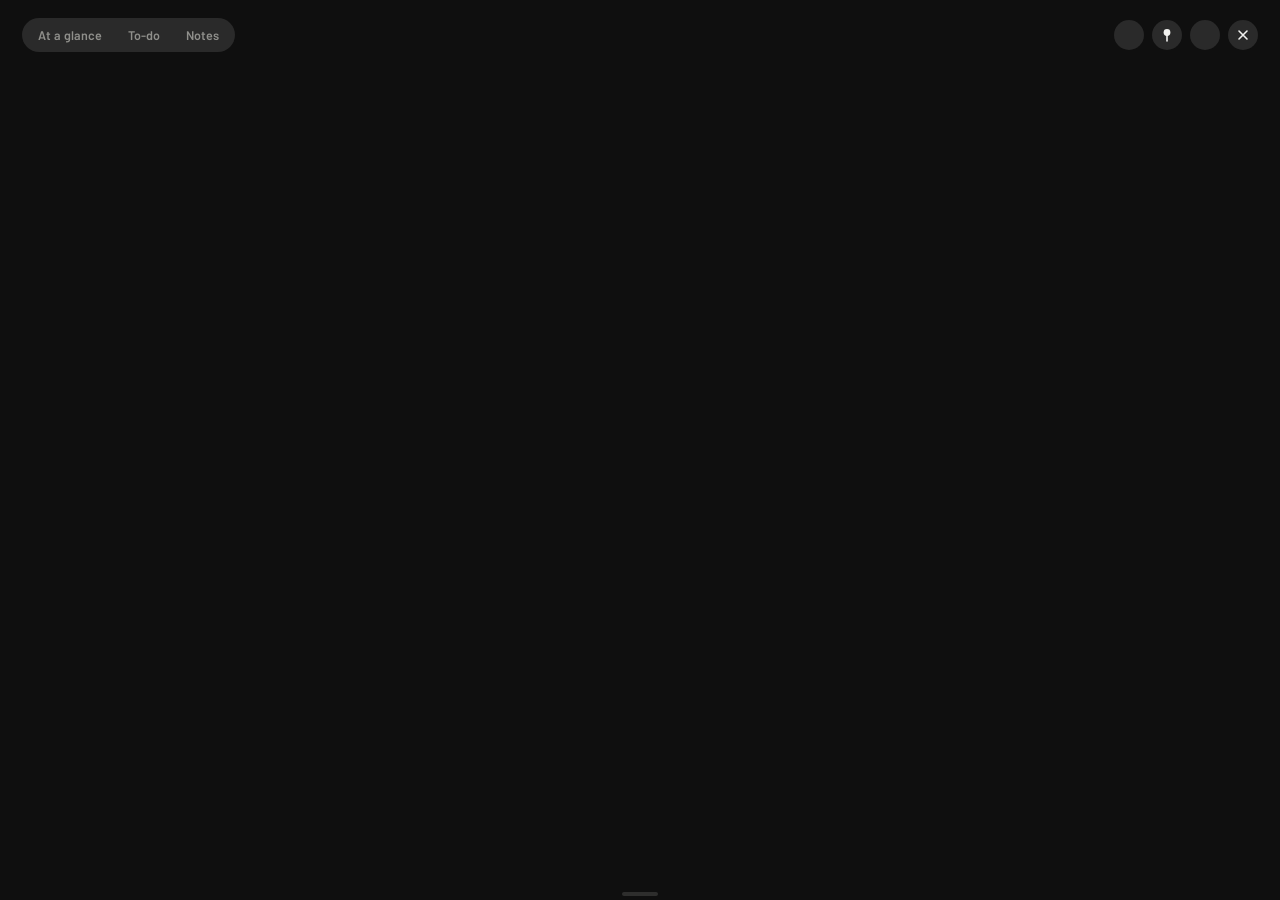
<file: ui/index.html>
<!doctype html>
<html lang="en" class="dark">
<head>
<meta charset="utf-8">
<meta name="viewport" content="width=device-width, initial-scale=1">
<title>DeskTodo</title>
<link rel="stylesheet" href="styles.css">
</head>
<body>
<div class="shell">
  <header class="topbar pywebview-drag-region">
    <nav class="seg tabs" id="tabs">
      <span class="pill"></span>
      <button data-tab="glance">At a glance</button>
      <button data-tab="todo">To-do</button>
      <button data-tab="notes">Notes</button>
    </nav>
    <div class="drag pywebview-drag-region"></div>
    <button class="round" id="settings" title="Settings"></button>
    <button class="round" id="pin" title="Keep on top (Ctrl+T)">
      <svg viewBox="0 0 14 14"><circle cx="7" cy="4.5" r="3.4" fill="currentColor"/><path d="M7 7.5v5.5" stroke="currentColor" stroke-width="1.6" stroke-linecap="round"/></svg>
    </button>
    <button class="round" id="theme" title="Light / dark"></button>
    <button class="round" id="close" title="Close">
      <svg viewBox="0 0 14 14"><path d="M3 3l8 8M11 3l-8 8" stroke="currentColor" stroke-width="1.6" stroke-linecap="round"/></svg>
    </button>
  </header>
  <main class="views" id="views"></main>
</div>
<div class="grip" id="grip"><svg viewBox="0 0 16 16"><path d="M15 5L5 15M15 9l-6 6M15 13l-2 2" stroke="currentColor" stroke-width="1.2"/></svg></div>
<script src="app.js"></script>
</body>
</html>
</file>
<file: ui/styles.css>
/* DeskTodo - design tokens + components. Rivian-inspired: light/dark grey surfaces, one orange accent. */

@font-face { font-family: "Barlow"; src: url("fonts/Barlow-Light.ttf"); font-weight: 300; }
@font-face { font-family: "Barlow"; src: url("fonts/Barlow-Regular.ttf"); font-weight: 400; }
@font-face { font-family: "Barlow"; src: url("fonts/Barlow-SemiBold.ttf"); font-weight: 600; }
@font-face { font-family: "Barlow"; src: url("fonts/Barlow-Bold.ttf"); font-weight: 700; }
@font-face { font-family: "Barlow"; src: url("fonts/Barlow-ExtraBold.ttf"); font-weight: 800; }
@font-face { font-family: "Space Grotesk"; src: url("fonts/SpaceGrotesk-Medium.ttf"); font-weight: 500; }

:root {
  --bg: #e8e8e6; --card: #f6f6f4; --text: #1b1b1b; --muted: #7a7a77; --faint: #b3b3b0;
  --line: #d8d8d5; --chip: #dcdcd9; --seg-on: #1b1b1b; --seg-on-fg: #f6f6f4;
  --accent: #f26b1d; --on-accent: #ffffff;
  --accent-text: color-mix(in srgb, var(--accent) var(--accent-shade, 86%), #000);
  --on-accent-muted: color-mix(in srgb, var(--on-accent) 76%, var(--accent));
  --clock-hand: #1b1b1b; --clock-mark: #3a3a38;
  --tile-dark: #2b2b2b; --on-dark: #f2f2f0; --on-dark-muted: #9d9d99;
  --shade-to: #000000; --shade-step: 3.5%;
  --pad: 22px; --gap: 10px; --radius: 20px; --card-pad: 18px;
  --ease: cubic-bezier(.22, .8, .24, 1);
  color-scheme: light;
}
:root.dark {
  --bg: #0f0f0f; --card: #1c1c1c; --text: #f1f1ef; --muted: #8f8f8b; --faint: #555553;
  --line: #2a2a2a; --chip: #2a2a2a; --seg-on: #e9e9e6; --seg-on-fg: #141414;
  --accent-text: color-mix(in srgb, var(--accent) var(--accent-tint, 88%), #fff);
  --clock-hand: #f1f1ef; --clock-mark: #d6d6d3;
  --tile-dark: #2e2e2e; --on-dark: #f2f2f0; --on-dark-muted: #9d9d99;
  --shade-to: #ffffff; --shade-step: 2.8%;
  color-scheme: dark;
}

* { box-sizing: border-box; }
html, body { margin: 0; height: 100%; overflow: hidden; }
body {
  background: var(--bg); color: var(--text);
  font: 400 15px/1.35 "Barlow", "Segoe UI", sans-serif;
  -webkit-font-smoothing: antialiased; user-select: none; cursor: default;
}
button { font: inherit; color: inherit; background: none; border: 0; padding: 0; cursor: pointer; }
input, [contenteditable] { font: inherit; color: inherit; user-select: text; }
input { background: transparent; border: 0; outline: 0; width: 100%; }
input::placeholder { color: var(--faint); }

/* light <-> dark crossfade (View Transitions API in WebView2) */
::view-transition-old(root), ::view-transition-new(root) { animation-duration: .5s; animation-timing-function: var(--ease); }
.theme-fallback, .theme-fallback * { transition: background-color .45s var(--ease), color .45s var(--ease), border-color .45s var(--ease), fill .45s; }

/* ---------- shell ---------- */
.shell { position: fixed; inset: 0; display: flex; flex-direction: column; }
.topbar { display: flex; align-items: center; gap: 8px; padding: 18px var(--pad) 0; flex: none; }
.topbar .drag { flex: 1; align-self: stretch; }
.views { position: relative; flex: 1; overflow: hidden; margin-top: 22px; }
.page { position: absolute; inset: 0; overflow-y: auto; overflow-x: hidden; scrollbar-width: none; will-change: transform; }
.page::-webkit-scrollbar { display: none; }
.page-inner { padding: 4px var(--pad) 28px; }
/* height-only resize handle centred on the bottom edge */
.grip { position: fixed; left: 50%; bottom: 0; width: 120px; height: 12px; margin-left: -60px; cursor: ns-resize; z-index: 5;
  display: grid; place-items: center; }
.grip::before { content: ""; width: 36px; height: 4px; border-radius: 2px; background: var(--faint); opacity: .45;
  transition: opacity .2s, width .25s var(--ease); }
.grip:hover::before { opacity: .9; width: 48px; }
.grip svg { display: none; }

/* ---------- segmented pill (tabs, 12h/24h, city) ---------- */
.seg { position: relative; display: inline-flex; padding: 3px; background: var(--chip); border-radius: 999px; flex: none; }
.seg button { position: relative; z-index: 1; padding: 0 13px; height: 26px; border-radius: 999px; font-weight: 600; font-size: 12.5px;
  color: var(--muted); transition: color .25s var(--ease); white-space: nowrap; }
.seg button.on { color: var(--seg-on-fg); }
.seg .pill { position: absolute; top: 3px; bottom: 3px; left: 0; width: 0; border-radius: 999px; background: var(--seg-on);
  transition: transform .34s var(--ease), width .34s var(--ease); }
.seg.small button { height: 22px; padding: 0 10px; font-size: 12px; }
.tabs button { height: 28px; }

.round { width: 30px; height: 30px; border-radius: 50%; background: var(--chip); display: grid; place-items: center; flex: none;
  transition: background-color .2s, transform .15s; }
.round:hover { filter: brightness(1.08); }
.round:active { transform: scale(.94); }
.round.on { background: var(--accent); color: var(--on-accent); }
.round svg { width: 14px; height: 14px; }

.btn { height: 30px; padding: 0 15px; border-radius: 999px; font-weight: 600; font-size: 12.5px; white-space: nowrap;
  background: var(--accent); color: var(--on-accent); transition: transform .15s, filter .2s; }
.btn:hover { filter: brightness(1.06); }
.btn:active { transform: scale(.96); }
.btn.ghost { background: transparent; color: var(--text); box-shadow: inset 0 0 0 1.2px var(--line); }
.more { color: var(--muted); font-weight: 800; letter-spacing: 1px; padding: 0 2px 6px; line-height: 1; }

/* ---------- cards ---------- */
.card { background: var(--card); border-radius: var(--radius); padding: var(--card-pad); margin-top: var(--gap); }
.card-title { font-weight: 600; font-size: 16px; }
.label { color: var(--muted); font-size: 12.5px; }
.row { display: flex; align-items: center; gap: 8px; }
.grow { flex: 1; min-width: 0; }
.line { height: 1px; background: var(--line); margin: 14px 0 10px; }

/* ---------- at a glance ---------- */
.glance { container-type: inline-size; }
.date { font-weight: 600; font-size: 20px; text-align: center; margin-top: 10px; }
.clock-wrap { margin: 16px 0 18px; }
.clock { font-family: "Space Grotesk", "Barlow", sans-serif; font-weight: 500; line-height: .84; letter-spacing: -.02em;
  font-variant-numeric: tabular-nums; white-space: nowrap; display: flex; flex-direction: column; align-items: center; }
.clock .hh { position: relative; }
.clock .ampm { position: absolute; left: 100%; bottom: .14em; font-family: "Barlow"; font-weight: 800; font-size: 13px;
  color: var(--muted); margin-left: 8px; letter-spacing: 0; line-height: 1; }
.is-analog .clock, .analog { display: none; }
.is-analog .analog { display: block; }

/* analog face: minimalist dial, fine marks only, slim needle hands and an accent second hand */
.analog { position: relative; width: min(100%, 290px); aspect-ratio: 1; margin: 0 auto; }
.analog svg { position: absolute; inset: 0; width: 100%; height: 100%; overflow: visible; }
.analog .ticks line { stroke: var(--clock-mark); stroke-linecap: butt; }
.analog .ticks .min { stroke-width: .6; opacity: .7; }
.analog .ticks .hr { stroke-width: .9; }
.analog .ticks .q { stroke-width: 1.1; }
.analog .hand { animation: spin linear infinite; will-change: transform; }
.analog .hand path, .analog .hand .hub { fill: var(--clock-hand); }
.analog .hand path.shade { fill: color-mix(in srgb, var(--clock-hand) 62%, #6b6b6b); }
/* depth: the hands cast a soft shadow from a light that stays put (the shadow is on the non-turning layer) */
.analog .hands { position: absolute; inset: 0; filter: drop-shadow(0 2px 1.5px rgba(0,0,0,.28)) drop-shadow(0 6px 8px rgba(0,0,0,.18)); }
:root.dark .analog .hands { filter: drop-shadow(0 2px 1.5px rgba(0,0,0,.75)) drop-shadow(0 7px 10px rgba(0,0,0,.6)); }
.analog .hands.sec { filter: drop-shadow(0 2px 1.5px rgba(0,0,0,.22)); }
:root.dark .analog .hands.sec { filter: drop-shadow(0 2px 2px rgba(0,0,0,.7)); }
.analog .hand line { stroke-linecap: round; }
.analog .hand.h { animation-duration: 43200s; }
.analog .hand.m { animation-duration: 3600s; }
.analog .hand.s { animation-duration: 60s; }
.analog .hand.s line { stroke: var(--accent-text); stroke-width: .8; }
.analog .hand.s circle { fill: var(--accent-text); }
@keyframes spin { to { transform: rotate(360deg); } }
.info .segs { display: flex; gap: 6px; flex: none; }
.is-analog [data-seg="clock"] { display: none; }
.info { display: flex; align-items: center; justify-content: space-between; gap: 8px; margin-bottom: 12px; }
.info > .label { flex: 1; min-width: 0; white-space: nowrap; overflow: hidden; text-overflow: ellipsis; }
.tiles { display: grid; grid-template-columns: 1fr 1fr; gap: var(--gap); margin-top: 12px; }
.tiles .card { margin-top: 0; min-height: 132px; cursor: pointer; transition: transform .2s var(--ease); }
.tiles .card:active { transform: scale(.98); }
.tile-orange { background: var(--accent); color: var(--on-accent); }
.tile-orange .label { color: var(--on-accent-muted); }
.tile-dark { background: var(--tile-dark); color: var(--on-dark); }
.tile-dark .label { color: var(--on-dark-muted); }
.tile-title { font-weight: 700; font-size: 17px; margin: 14px 0 3px; line-height: 1.2; }
.big-num { font-weight: 300; font-size: 44px; line-height: 1.1; margin-top: 6px; }

.temp { font-weight: 300; font-size: 64px; line-height: 1; display: flex; align-items: flex-start; }
.temp sup { font-size: 20px; font-weight: 600; color: var(--muted); margin: 8px 0 0 2px; }
.wx-icon { width: 44px; height: 44px; }
.details { display: grid; grid-template-columns: repeat(4, 1fr); gap: 6px; }
.details b { display: block; font-weight: 400; font-size: 15px; margin-top: 2px; }
.hours { display: grid; grid-template-columns: repeat(6, 1fr); text-align: center; gap: 2px; }
.hours svg { width: 32px; height: 32px; margin: 4px auto 2px; display: block; }
.hours b { font-weight: 700; font-size: 12.5px; }

/* calendar */
.cal-head { display: flex; align-items: flex-start; }
.cal-title { position: relative; overflow: hidden; min-width: 140px; height: 86px; }
.month { font-weight: 800; font-size: 54px; line-height: 1; }
.year { font-weight: 600; font-size: 20px; margin-top: 2px; }
.current .month, .current .year { color: var(--accent-text); }
.cal-nav { margin-left: auto; display: flex; align-items: center; gap: 4px; margin-top: 6px; }
.chev { width: 26px; height: 30px; color: var(--muted); font-size: 22px; line-height: 1; }
.cal-viewport { position: relative; overflow: hidden; transition: height .34s var(--ease); touch-action: pan-y; }
.cal-grid { display: grid; grid-template-columns: repeat(7, 1fr); row-gap: 2px; }
.cal-grid .wd { color: var(--muted); font-weight: 600; font-size: 11.5px; padding: 0 0 6px 8px; }
.day { height: 36px; border-radius: 11px; text-align: left; padding-left: 8px; font-weight: 600; font-size: 16px;
  transition: background-color .2s var(--ease), color .2s; margin-right: 6px; }
.day:hover { background: var(--chip); }
.day.today { color: var(--accent-text); }
.day.sel { background: var(--accent); color: var(--on-accent); }
.detail-day { color: var(--muted); font-weight: 600; font-size: 12.5px; margin-bottom: 6px; }
.ev { display: flex; gap: 10px; padding: 3px 0; }
.ev .t { width: 52px; flex: none; font-weight: 700; font-size: 12.5px; padding-top: 2px; }
.ev .t.now { color: var(--accent-text); }
/* long locations / meeting links: one line, ending in "..." with a soft fade at the card edge */
.ev .loc { color: var(--muted); font-size: 12.5px; white-space: nowrap; overflow: hidden; text-overflow: ellipsis;
  -webkit-mask-image: linear-gradient(to right, #000 78%, rgba(0,0,0,.35));
          mask-image: linear-gradient(to right, #000 78%, rgba(0,0,0,.35)); }

/* drag to rearrange (tasks and note lines) */
.task[data-id] { cursor: grab; }
.task .chk, .task .acts button { cursor: pointer; }
.dragging-now, .dragging-now * { cursor: grabbing !important; user-select: none; }
.task.dragging, .note-body .dragging { opacity: .22; }
.drag-ghost { position: fixed; z-index: 70; pointer-events: none; margin: 0; background: var(--card); border-radius: 12px;
  padding: 5px 10px; box-shadow: 0 14px 34px rgba(0,0,0,.32), 0 0 0 1px var(--line); opacity: .97;
  transform: rotate(-1deg) scale(1.02); list-style: none; }
.drop-line { position: fixed; z-index: 69; height: 2px; border-radius: 2px; background: var(--accent); pointer-events: none;
  transition: top .07s linear, left .12s var(--ease), width .12s var(--ease); }
.drop-line::before { content: ""; position: absolute; left: -4px; top: -3px; width: 8px; height: 8px; border-radius: 50%;
  background: var(--accent); }
.band-head.drop-target { background: color-mix(in srgb, var(--accent) 16%, transparent); border-radius: var(--radius); }
.band-head.drop-target .dayname { color: var(--text); }
.note-grip { position: fixed; z-index: 30; width: 16px; height: 22px; display: grid; place-items: center; cursor: grab;
  color: var(--faint); border-radius: 5px; opacity: 0; pointer-events: none; transition: opacity .15s, background-color .15s; }
.note-grip.on { opacity: 1; pointer-events: auto; }
.note-grip:hover { background: var(--chip); color: var(--text); }
@keyframes landed { from { background-color: color-mix(in srgb, var(--accent) 22%, transparent); } }
.landed { animation: landed .9s var(--ease); border-radius: 8px; }
.group { color: var(--muted); font-weight: 600; font-size: 12.5px; margin: 10px 0 2px; }
.group:first-of-type { margin-top: 0; }

/* checkbox (shared) */
.chk { width: 16px; height: 16px; border-radius: 4px; box-shadow: inset 0 0 0 1.4px var(--muted); flex: none; margin-top: 2px;
  display: grid; place-items: center; transition: background-color .18s, box-shadow .18s, transform .15s; }
.chk:active { transform: scale(.88); }
.chk svg { width: 11px; height: 11px; opacity: 0; transform: scale(.6); transition: opacity .18s, transform .22s var(--ease); }
.done > .chk, .chk.done { background: var(--accent); box-shadow: none; }
.done > .chk svg, .chk.done svg { opacity: 1; transform: scale(1); }
.task { display: flex; align-items: flex-start; gap: 10px; padding: 4px 0; position: relative; }
.task .txt { flex: 1; min-width: 0; overflow-wrap: anywhere; transition: color .2s; }
.task.done .txt { color: var(--muted); text-decoration: line-through; }
.task.sub { margin-left: 26px; }
.task.sub .chk { width: 14px; height: 14px; }
.task .acts { display: flex; gap: 2px; opacity: 0; transition: opacity .15s; }
.task:hover .acts { opacity: 1; }
.task .acts button { color: var(--muted); width: 22px; height: 22px; border-radius: 6px; font-size: 17px; line-height: 1; }
.task .acts button:hover { background: var(--chip); color: var(--text); }
.task input.edit { background: var(--chip); border-radius: 6px; padding: 1px 6px; margin: -1px 0; }
.add { padding: 12px 0 2px; }

/* ---------- to-do ---------- */
/* Flat list, no gradients: the open day lifts onto a bright card, today stays full-strength,
   the other days recede so the eye lands on what matters. */
.todo .page-inner { padding: 0 10px 28px; }
.band { border-radius: var(--radius); margin-bottom: 4px; background: transparent;
  transition: background-color .35s var(--ease), box-shadow .35s var(--ease); }
.band.open { background: var(--card); box-shadow: 0 1px 2px rgba(0,0,0,.04), 0 10px 28px rgba(0,0,0,.07); }
:root.dark .band.open { box-shadow: none; }
.band-head { display: flex; align-items: baseline; width: 100%; padding: 14px 12px 12px; text-align: left; }
.dayname { font-weight: 800; font-size: 30px; letter-spacing: .5px; text-transform: uppercase;
  color: color-mix(in srgb, var(--text) 40%, var(--bg)); transition: color .3s var(--ease); }
.band.today .dayname, .band.open .dayname, .band-head:hover .dayname { color: var(--text); }
.band-head .count { margin-left: auto; color: var(--muted); font-weight: 600; font-size: 12.5px; opacity: 1; transition: opacity .25s; }
.band.open .band-head .count { opacity: 0; }
.acc { display: grid; grid-template-rows: 0fr; transition: grid-template-rows .38s var(--ease); }
.band.open .acc { grid-template-rows: 1fr; }
.acc > div { overflow: hidden; min-height: 0; }
.acc-body { padding: 0 12px 18px; opacity: 0; transform: translateY(-6px); transition: opacity .3s var(--ease), transform .38s var(--ease); }
.band.open .acc-body { opacity: 1; transform: none; }
.band-sub { color: var(--muted); font-size: 12.5px; margin: -4px 0 10px; }

/* ---------- notes ---------- */
.notes-head { display: flex; align-items: center; justify-content: space-between; margin-bottom: 4px; }
.h1 { font-weight: 800; font-size: 30px; letter-spacing: .5px; }
.note-card { cursor: pointer; transition: transform .2s var(--ease); position: relative; }
.note-card:active { transform: scale(.985); }
.note-card .x { position: absolute; right: 14px; top: 12px; color: var(--muted); opacity: 0; font-size: 18px; width: 24px; height: 24px; border-radius: 6px; }
.note-card:hover .x { opacity: 1; }
.note-card .x:hover { background: var(--chip); }
.note-title { font-weight: 600; font-size: 16px; }
.note-prev { color: var(--muted); font-size: 12.5px; margin-top: 4px; overflow: hidden; display: -webkit-box; -webkit-line-clamp: 2; -webkit-box-orient: vertical; }
.empty { color: var(--faint); text-align: center; padding: 50px 0; }
.editor-bar { display: flex; align-items: center; gap: 6px; margin-bottom: 14px; }
.back { color: var(--muted); font-weight: 600; font-size: 12.5px; padding: 6px 0; margin-right: auto; }
.tool { width: 34px; height: 28px; border-radius: 8px; background: var(--chip); font-weight: 700; font-size: 13px; }
.tool.on { background: var(--accent); color: var(--on-accent); }
.note-title-input { font-weight: 700; font-size: 24px; padding-bottom: 8px; border-bottom: 1px solid var(--line); margin-bottom: 10px; }
.note-body { outline: 0; min-height: 300px; line-height: 1.5; padding-bottom: 40px; }
.note-body:empty::before { content: "Start writing..."; color: var(--faint); }
.note-body ul { margin: 2px 0; padding-left: 22px; }
.note-body ul ul { list-style: circle; margin: 0; }
.note-body ul ul ul { list-style: square; }

/* ---------- menus & sheets ---------- */
.menu { position: fixed; z-index: 50; min-width: 190px; padding: 6px; background: var(--card); border-radius: 14px;
  box-shadow: 0 10px 30px rgba(0,0,0,.25), 0 0 0 1px var(--line); animation: pop .16s var(--ease); }
.menu button { display: block; width: 100%; text-align: left; padding: 7px 12px; border-radius: 9px; font-size: 14px; }
.menu button:hover { background: var(--accent); color: var(--on-accent); }
.menu hr { border: 0; height: 1px; background: var(--line); margin: 5px 6px; }
@keyframes pop { from { opacity: 0; transform: scale(.96) translateY(-4px); } }
.scrim { position: fixed; inset: 0; z-index: 40; background: rgba(0,0,0,.35); display: grid; place-items: center; padding: 16px;
  animation: fade .2s var(--ease); }
.sheet { width: 100%; max-width: 380px; background: var(--bg); border-radius: 22px; padding: 20px; animation: rise .28s var(--ease);
  box-shadow: 0 20px 50px rgba(0,0,0,.35); }
.sheet h2 { margin: 0 0 10px; font-size: 18px; font-weight: 700; }
.field { background: var(--card); border-radius: 12px; padding: 10px 12px; margin: 6px 0 8px; }
.sheet .muted { color: var(--muted); font-size: 12.5px; }
.sheet a { color: var(--accent-text); font-weight: 600; font-size: 13px; cursor: pointer; display: block; margin: 4px 0; }
.scrim .sheet { max-height: calc(100vh - 32px); overflow-y: auto; overscroll-behavior: contain; }
/* calendars sheet */
.cal-list { margin: 10px 0 4px; background: var(--card); border-radius: 14px; padding: 2px 12px; }
.cal-list > .muted { padding: 10px 0; }
.cal-row { display: flex; align-items: center; gap: 10px; min-height: 40px; }
.cal-row + .cal-row { border-top: 1px solid var(--line); }
.cal-row .name { min-width: 0; overflow: hidden; text-overflow: ellipsis; white-space: nowrap; font-weight: 600; font-size: 14px; }
.cal-row .rename { width: 100%; font: inherit; color: inherit; background: transparent; border: 0; outline: 0;
  box-shadow: inset 0 -1.5px 0 var(--accent); padding: 2px 0; }
.cal-row button.link { flex: none; background: none; border: 0; padding: 4px 2px; font-family: inherit; font-weight: 600; font-size: 12.5px;
  color: var(--muted); cursor: pointer; }
.cal-row button.link:hover { color: var(--accent-text); }
.howto { margin-top: 10px; }
.howto summary { cursor: pointer; color: var(--text); font-size: 13px; font-weight: 600; padding: 4px 0; }
.howto .muted { margin: 4px 0; }
.sheet .howto a { display: inline; margin: 0; font-size: inherit; }
/* settings sheet */
.set-label { color: var(--muted); font-weight: 600; font-size: 12.5px; margin: 14px 0 8px; }
.set-row { display: flex; gap: 8px; }
.swatches { display: flex; flex-wrap: wrap; gap: 8px; }
.sw { width: 30px; height: 30px; flex: none; border-radius: 50%; background: var(--c); position: relative; cursor: pointer;
  box-shadow: inset 0 0 0 1px rgba(0,0,0,.08); transition: transform .15s var(--ease), box-shadow .2s var(--ease); }
.sw:hover { transform: scale(1.08); }
.sw.on { box-shadow: inset 0 0 0 1px rgba(0,0,0,.08), 0 0 0 2px var(--bg), 0 0 0 4px var(--text); }
.sw.custom { background: conic-gradient(#f4cc02, #de6712, #c92f18, #b0307a, #3162ae, #1b8a9a, #026e3d, #8bb020, #f4cc02); }
.sw.custom.on::after { content: ""; position: absolute; inset: 8px; border-radius: 50%; background: var(--c); box-shadow: 0 0 0 2px var(--bg); }
/* built-in color picker: rounded square for shade, pill slider for hue, hex field */
.pick-wrap { display: grid; grid-template-rows: 0fr; transition: grid-template-rows .32s var(--ease); }
.pick-wrap.open { grid-template-rows: 1fr; }
.pick-wrap > div { overflow: hidden; min-height: 0; }
.picker { display: grid; gap: 14px; padding: 16px 9px 4px; }
.sv { position: relative; height: 148px; border-radius: 14px; cursor: crosshair; touch-action: none;
  background: linear-gradient(to top, #000, transparent), linear-gradient(to right, #fff, hsl(var(--hue, 20) 100% 50%)); }
.hue { position: relative; height: 14px; border-radius: 999px; cursor: pointer; touch-action: none;
  background: linear-gradient(to right, #f00, #ff0, #0f0, #0ff, #00f, #f0f, #f00); }
.picker .knob { position: absolute; width: 18px; height: 18px; border-radius: 50%; transform: translate(-50%, -50%); pointer-events: none;
  background: var(--k); box-shadow: 0 0 0 3px #fff, 0 1px 6px rgba(0,0,0,.35); }
.hue .knob { top: 50%; }
.pick-row { display: flex; align-items: center; gap: 10px; }
.pick-dot { width: 34px; height: 34px; border-radius: 50%; background: var(--accent); flex: none; box-shadow: inset 0 0 0 1px rgba(0,0,0,.08); }
.pick-row .field { flex: 1; margin: 0; }
.pick-row input { font-variant-numeric: tabular-nums; letter-spacing: .04em; text-transform: uppercase; }
/* very pale (light theme) or very deep (dark theme) accents get a hairline so filled shapes don't vanish */
.accent-edge .tile-orange, .accent-edge .day.sel, .accent-edge .btn:not(.ghost), .accent-edge .round.on,
.accent-edge .tool.on, .accent-edge .done > .chk, .accent-edge .chk.done { box-shadow: inset 0 0 0 1px color-mix(in srgb, var(--text) 22%, transparent); }
.result { padding: 6px 0; cursor: pointer; }
.result:hover { color: var(--accent-text); }
.actions { display: flex; gap: 8px; margin-top: 14px; }
.toast { position: fixed; left: 50%; bottom: 22px; transform: translateX(-50%); background: var(--seg-on); color: var(--seg-on-fg);
  padding: 8px 14px; border-radius: 999px; font-size: 13px; font-weight: 600; z-index: 60; animation: rise .25s var(--ease); }
@keyframes fade { from { opacity: 0; } }
@keyframes rise { from { opacity: 0; transform: translateY(10px) scale(.98); } }
</file>
